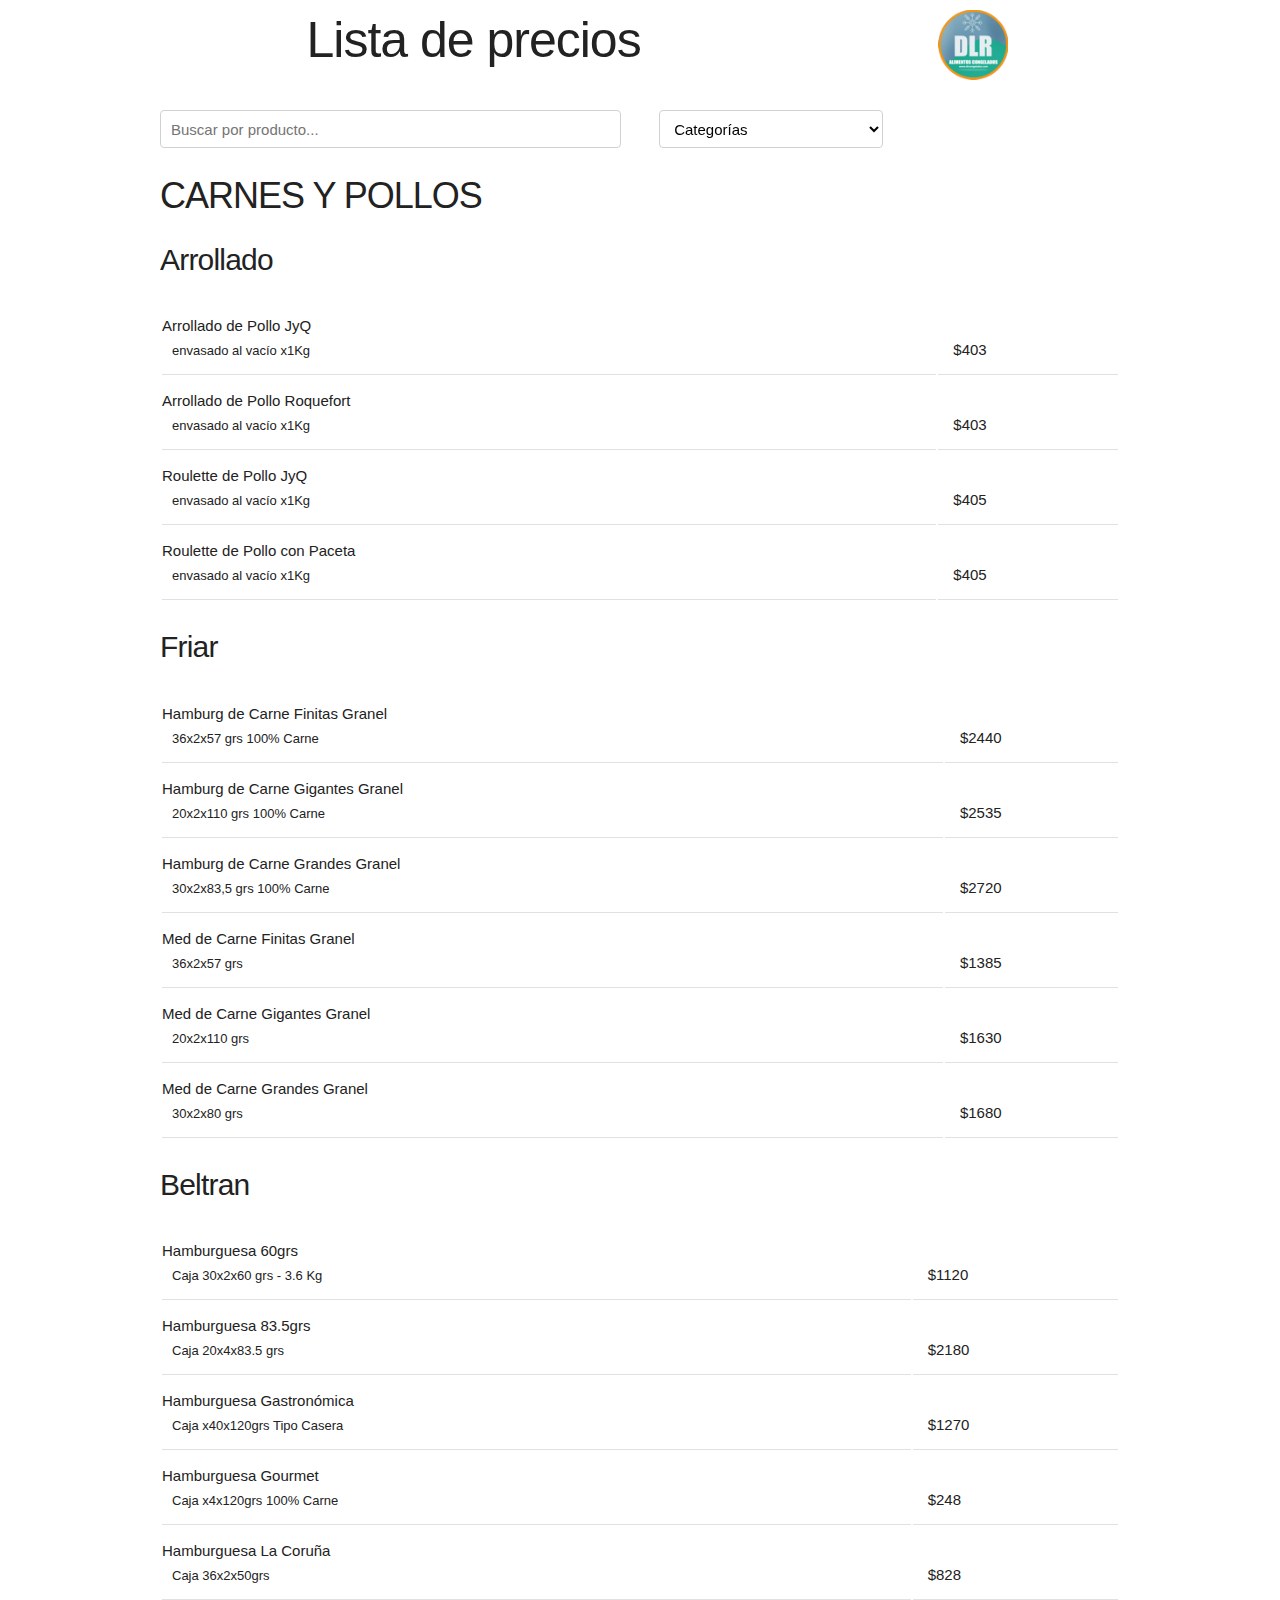
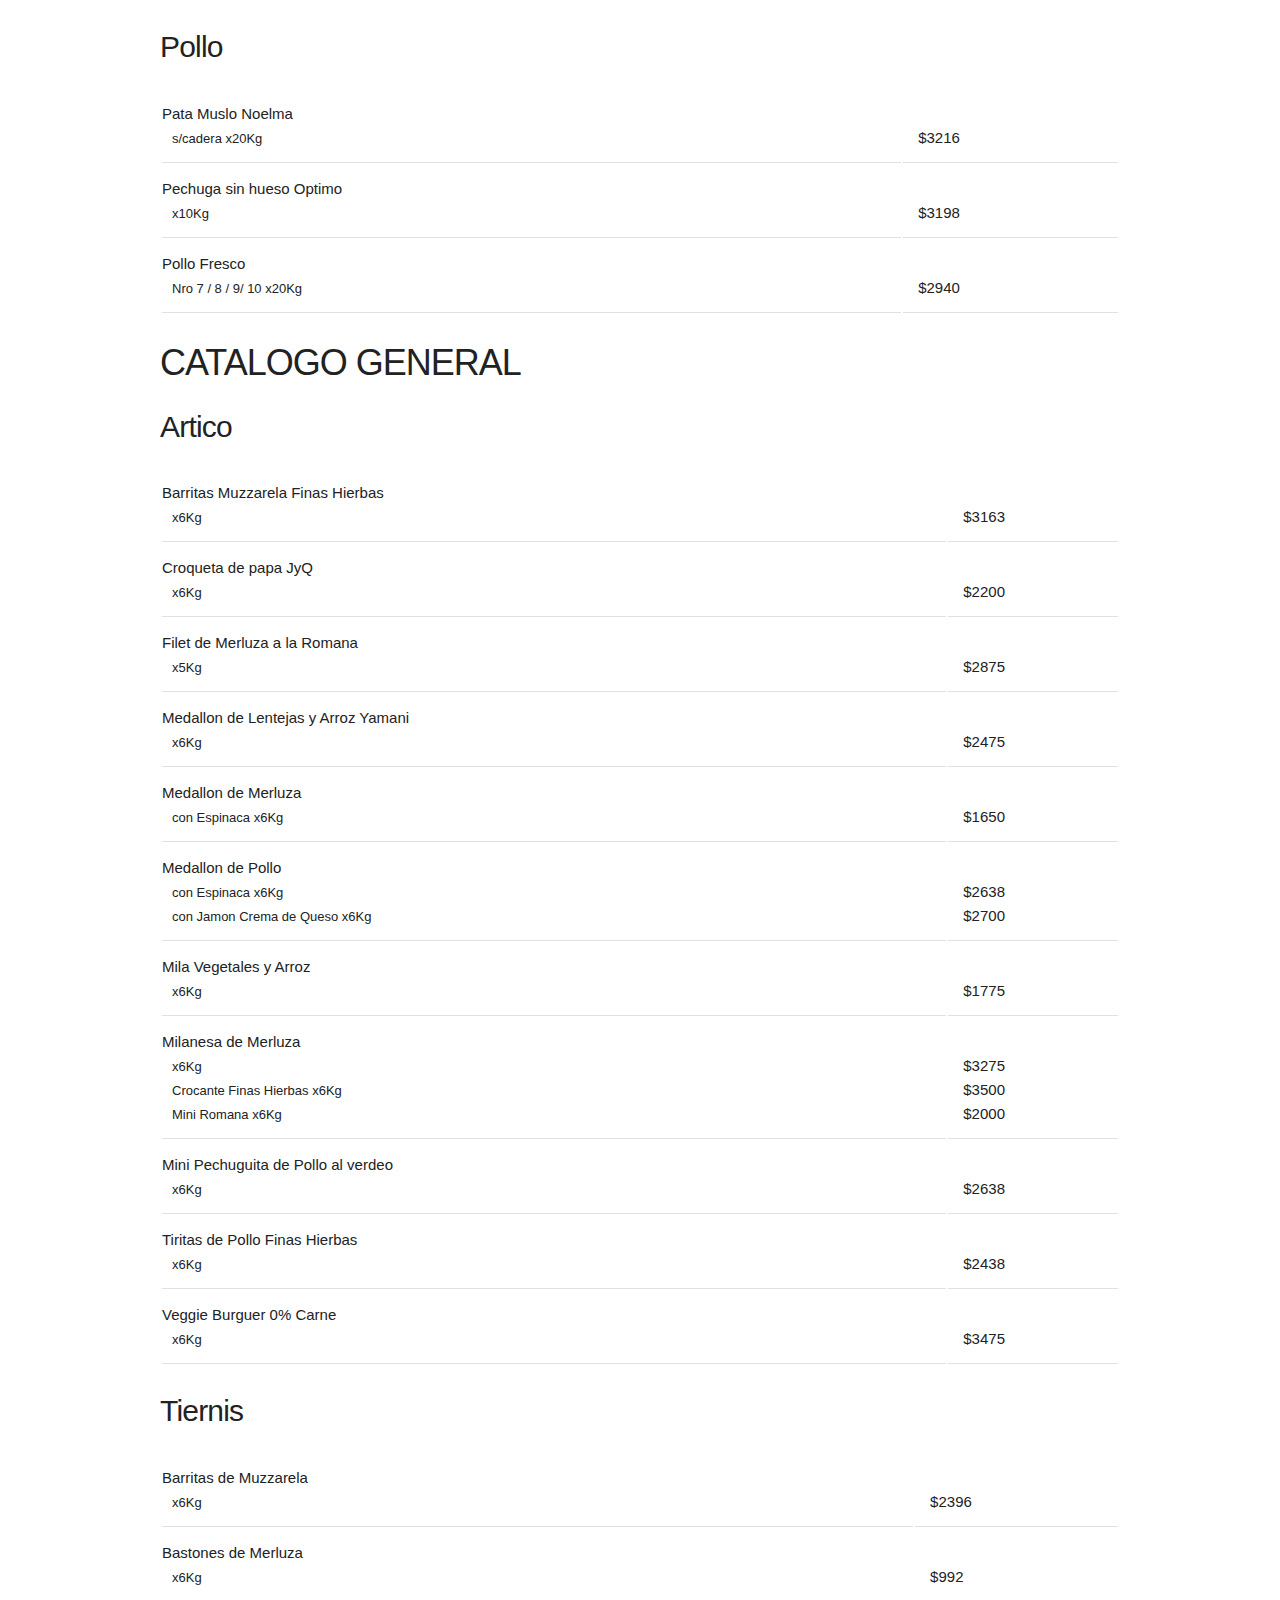
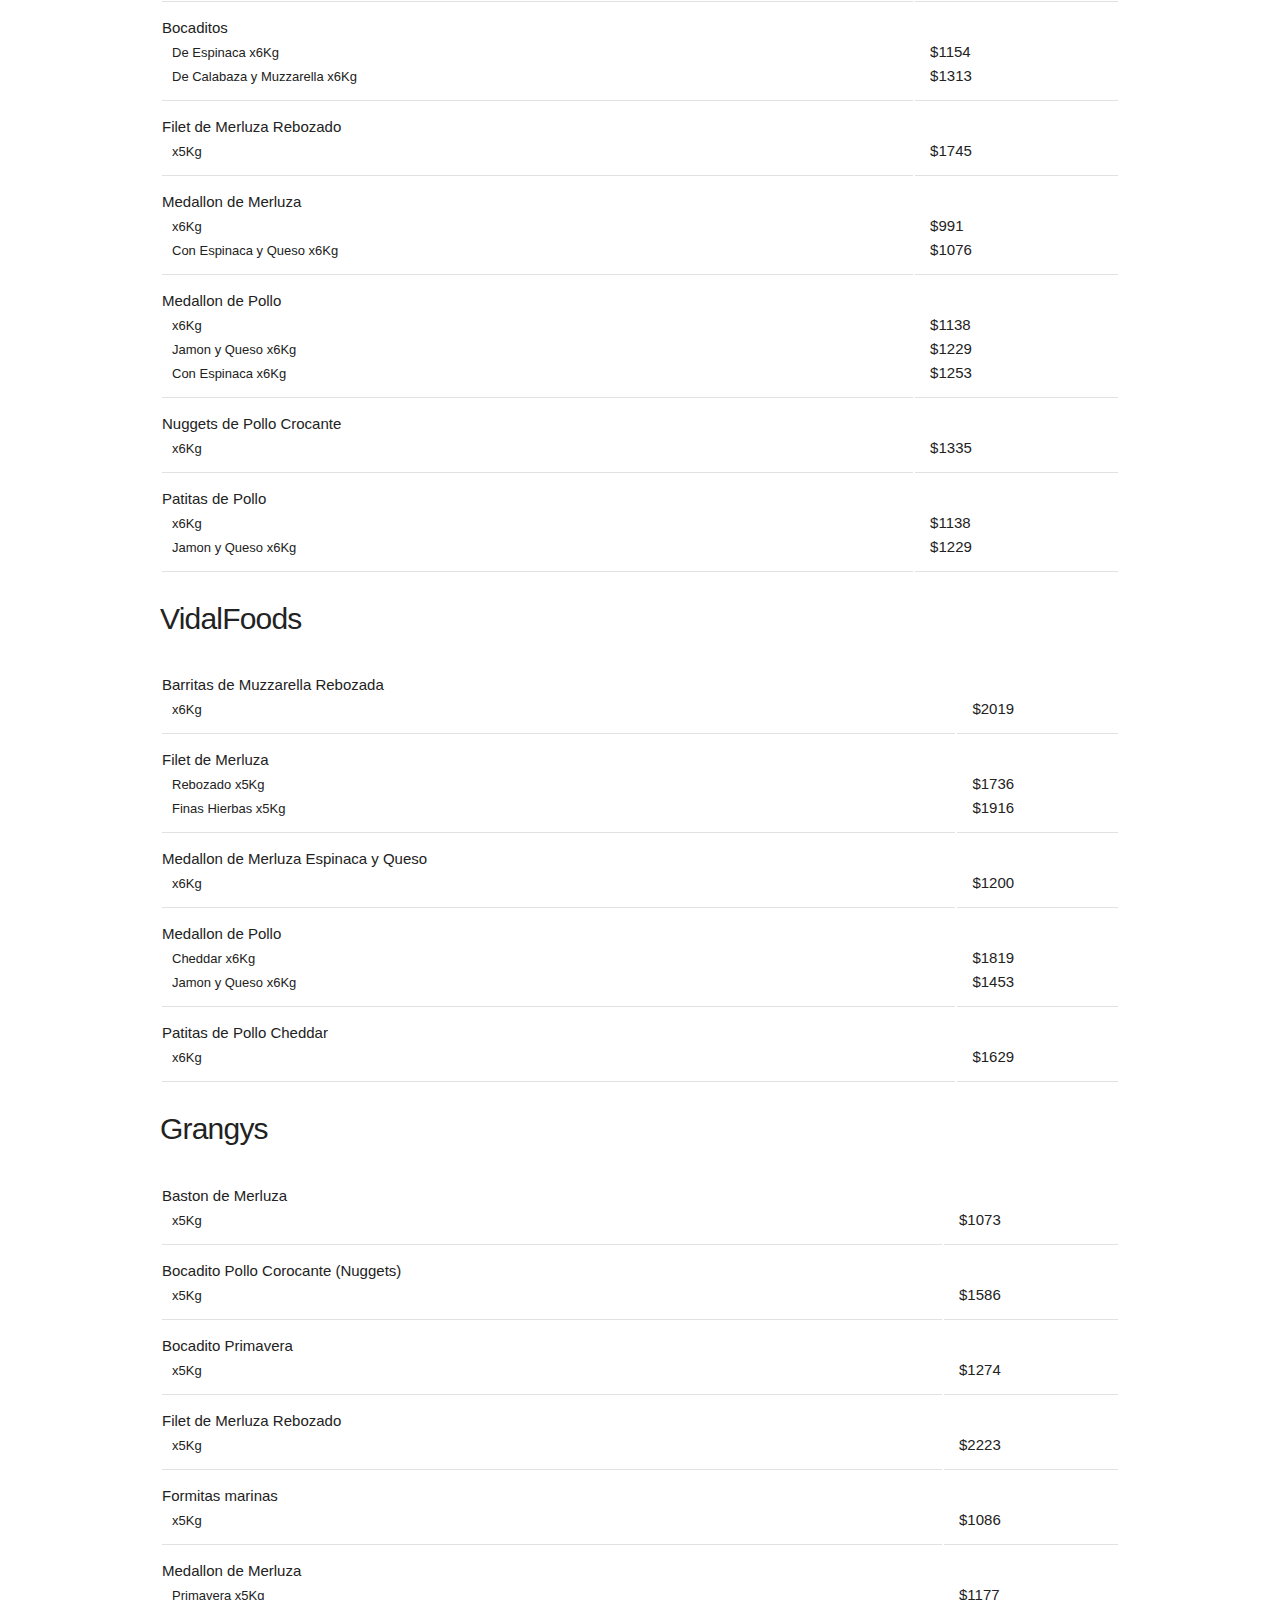
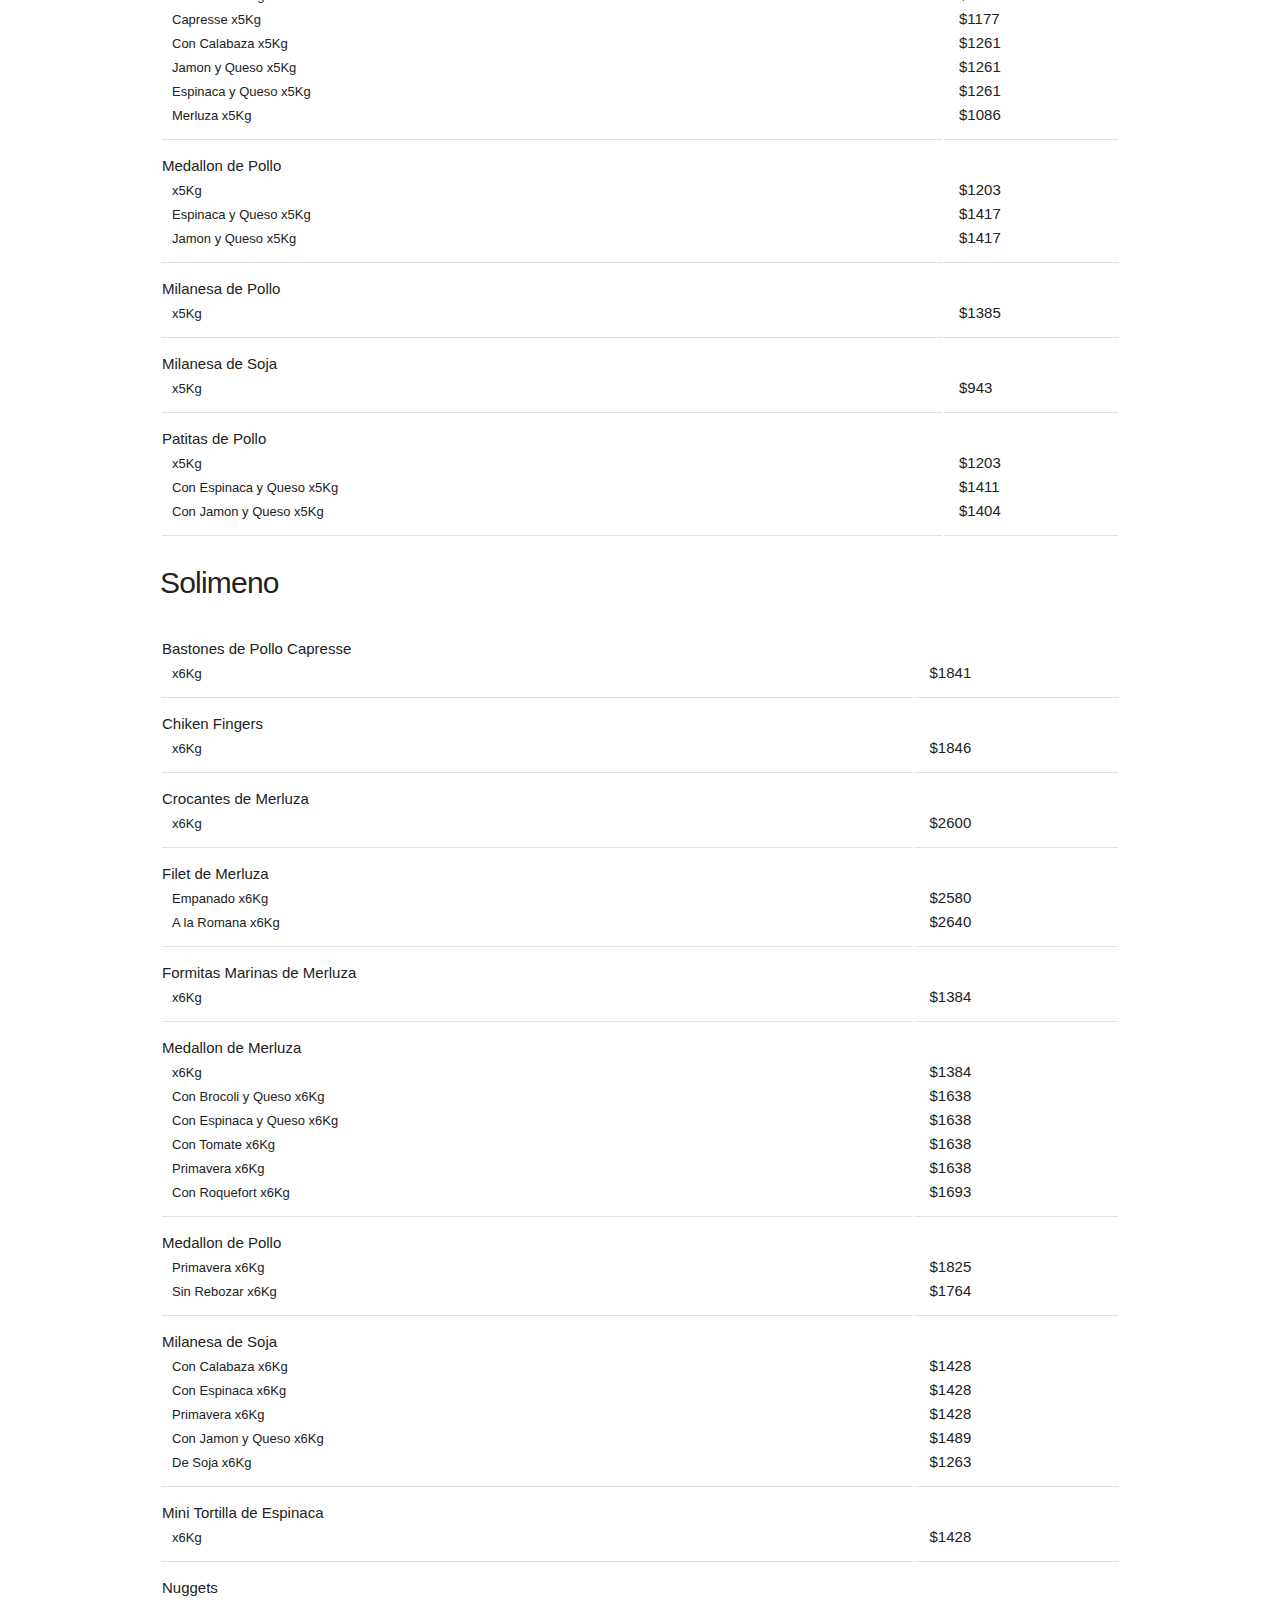
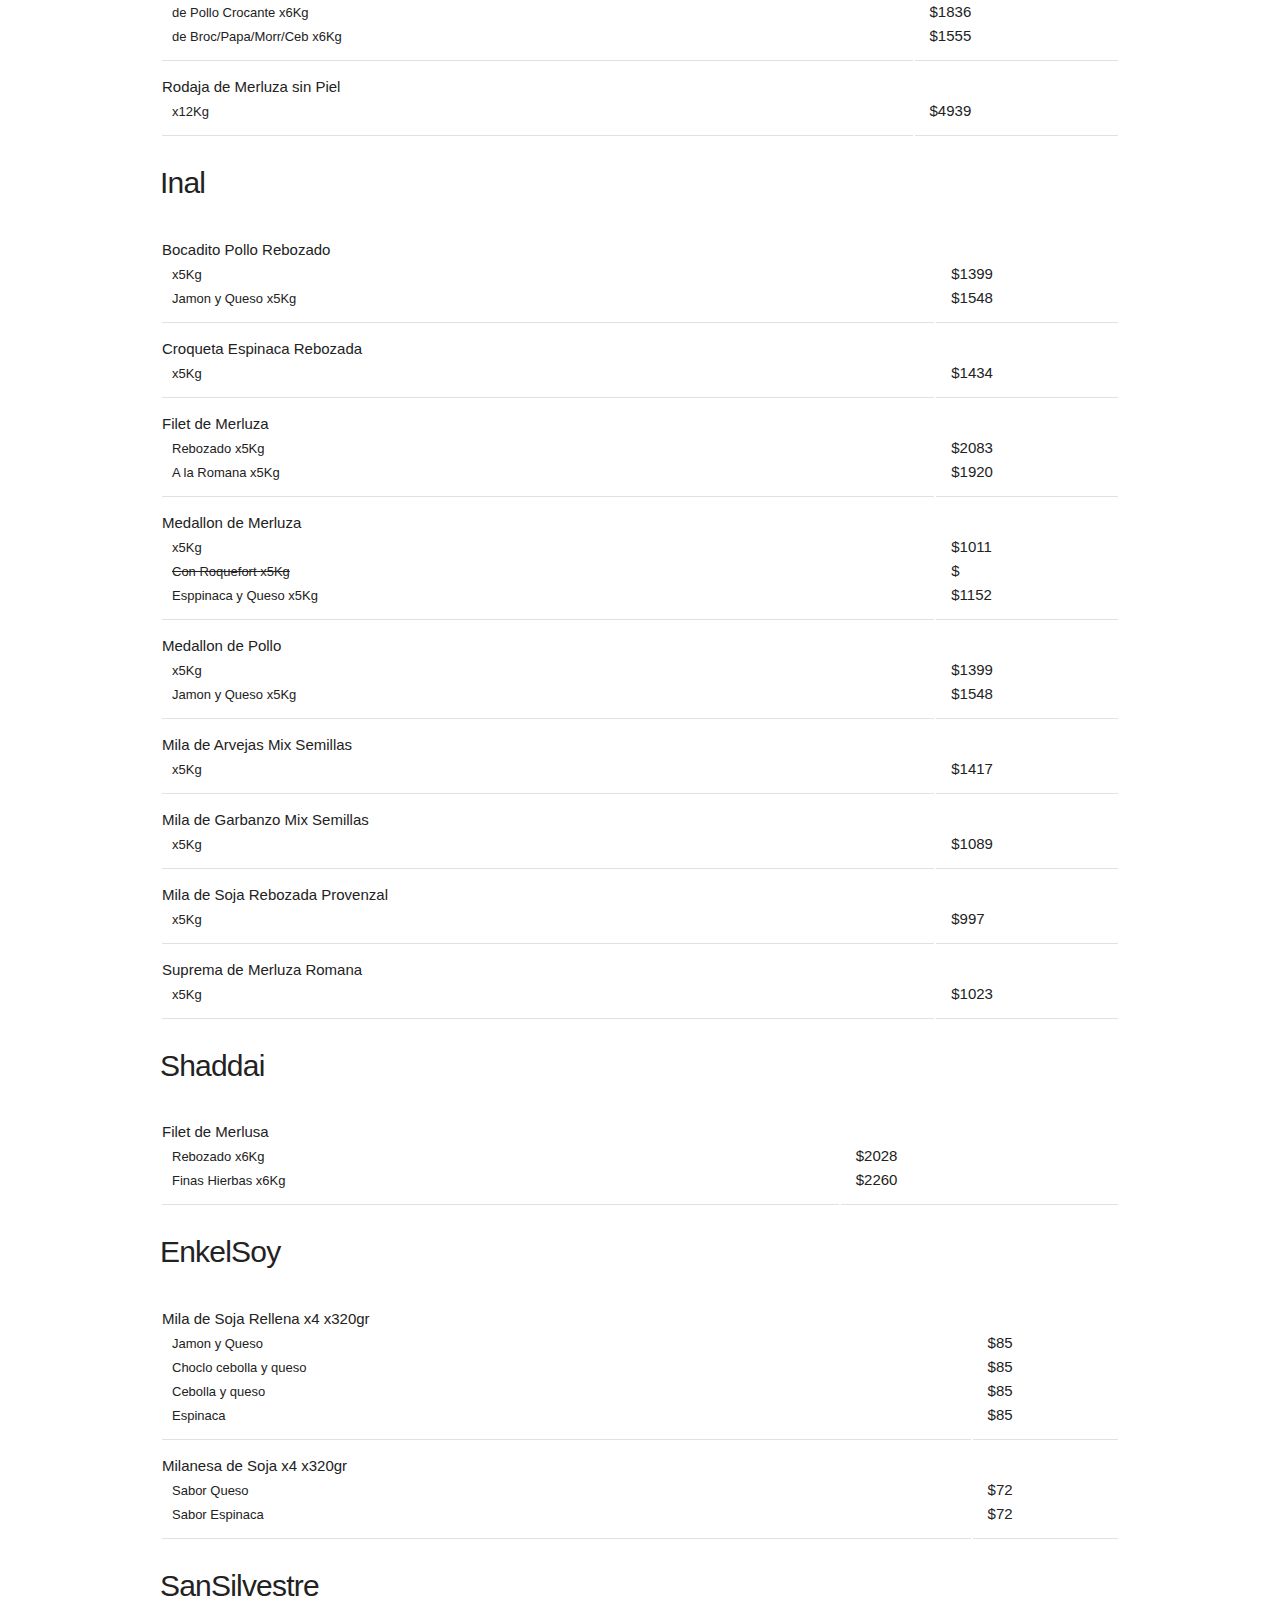
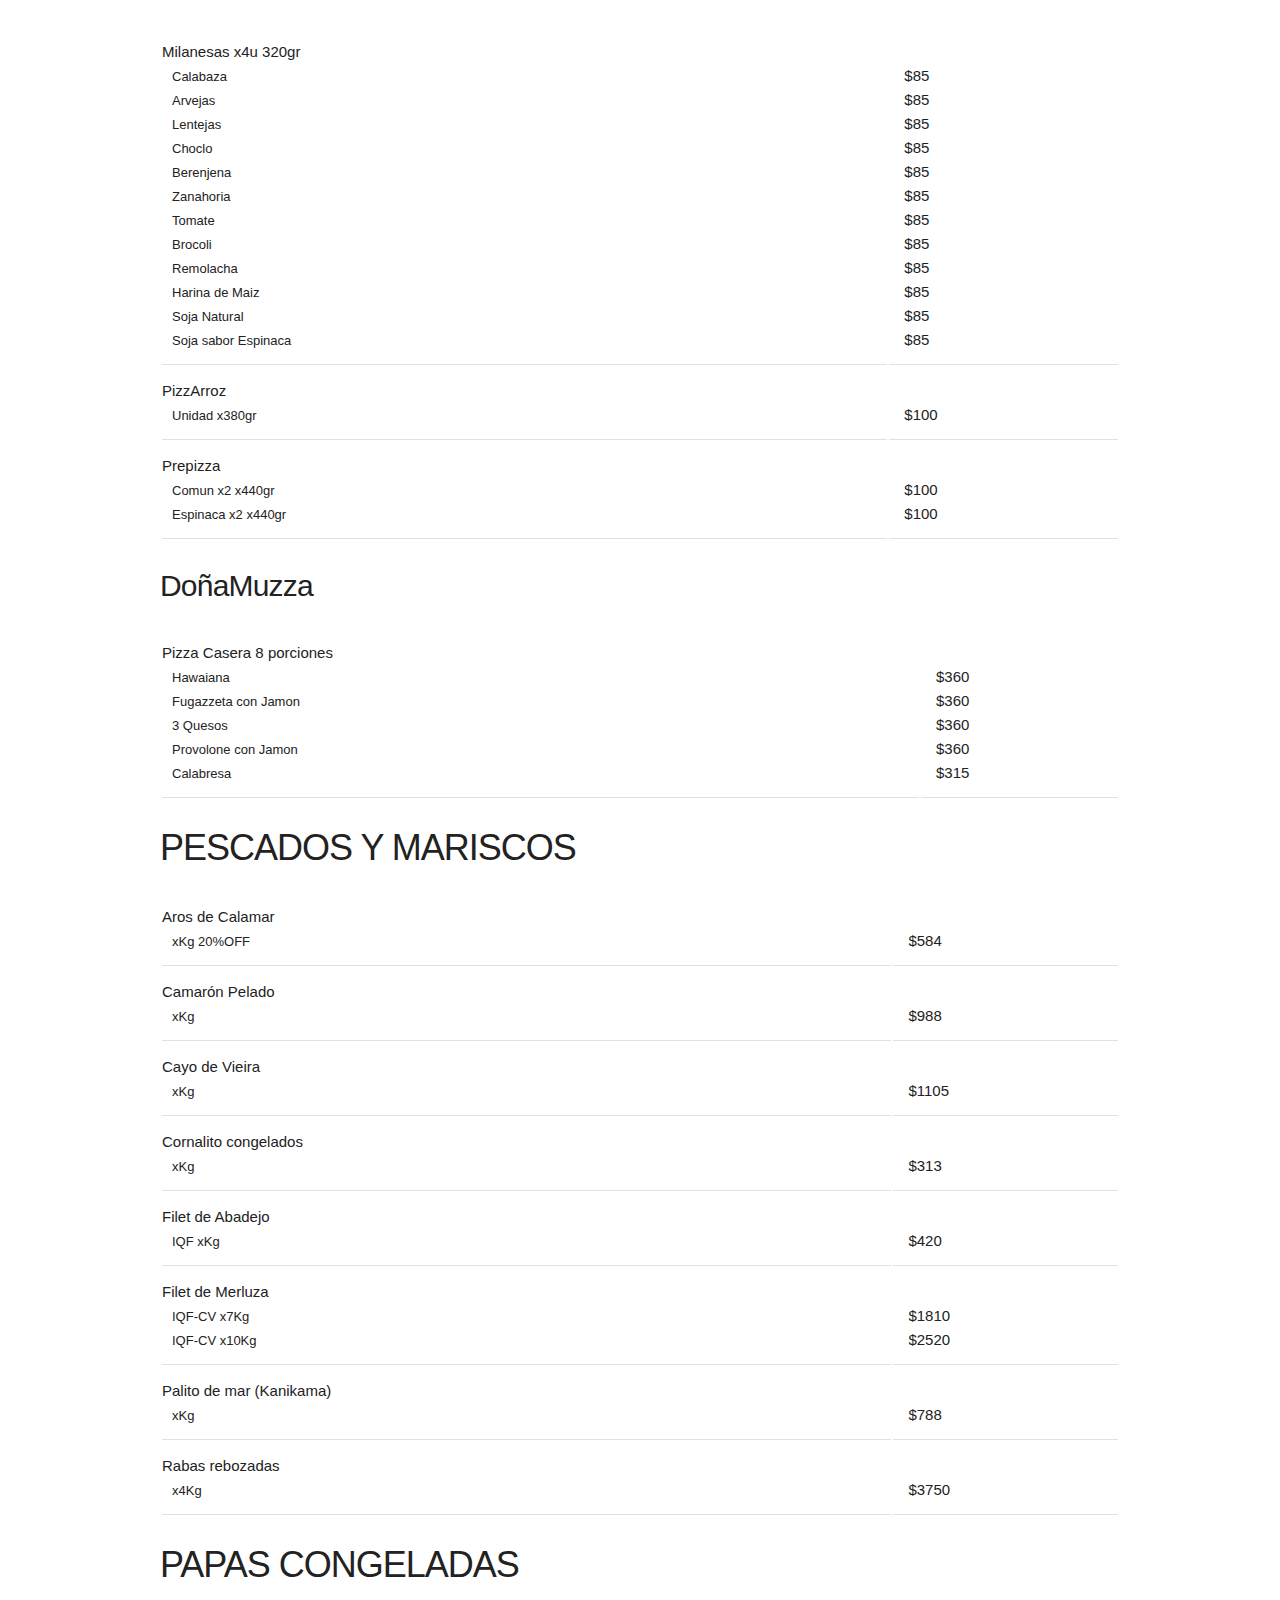
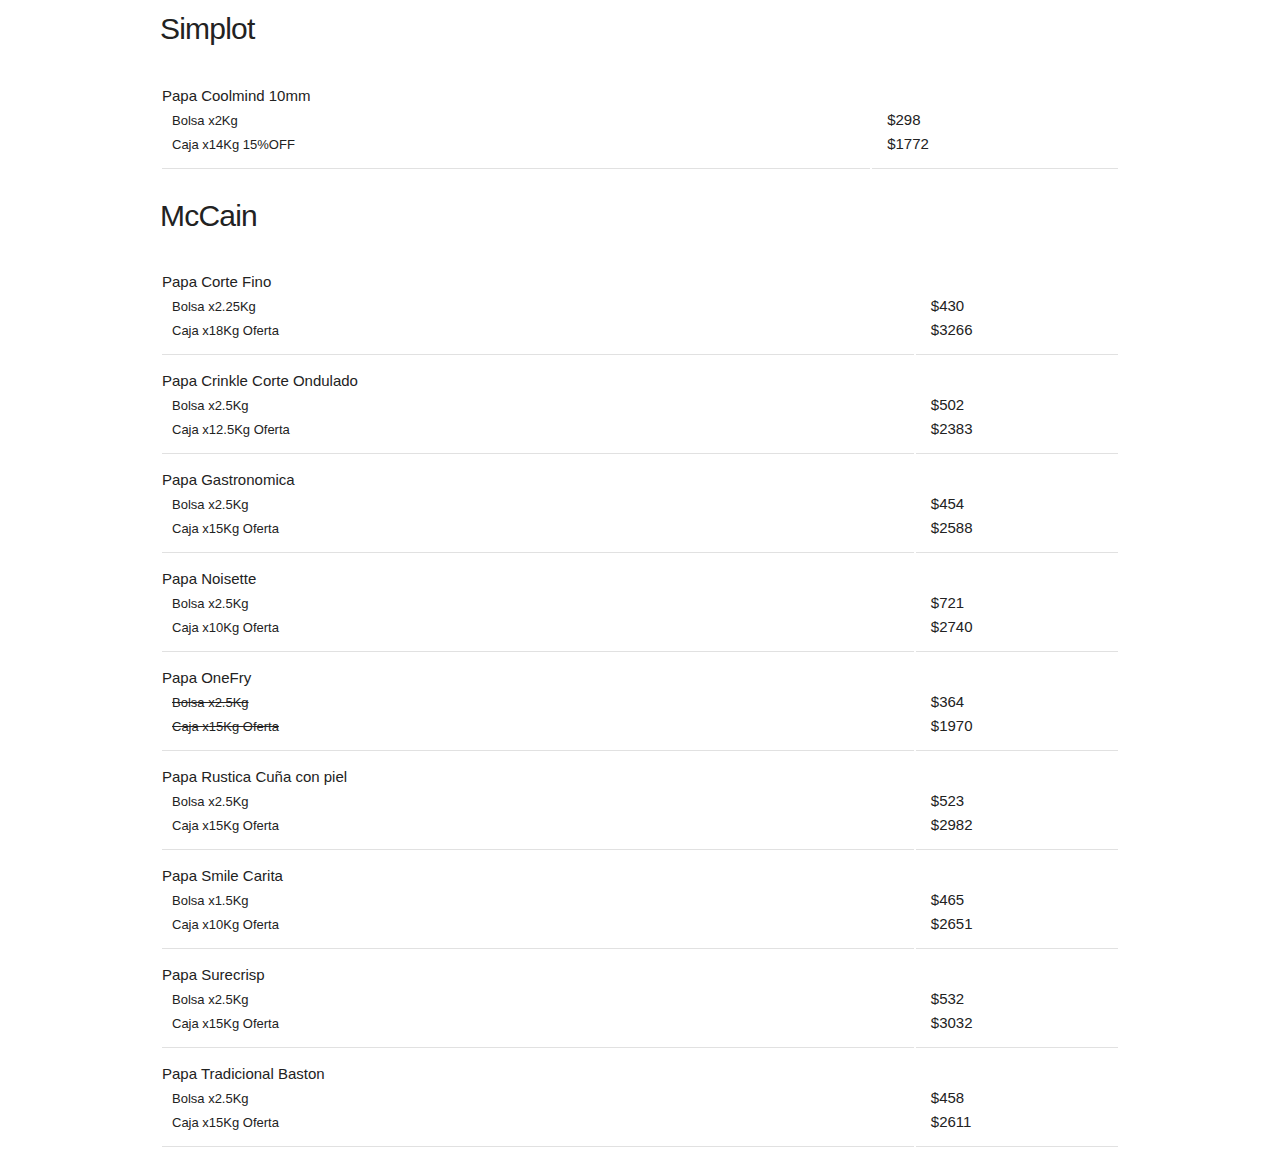
<file: index.html>
<!DOCTYPE html>
<html lang="en">

<head>
    <meta charset="UTF-8">
    <meta name="viewport" content="width=device-width, initial-scale=1.0">
    <title>DLR Lista de Precios</title>
    <link rel="stylesheet" href="./css/normalize.min.css">
    <link rel="stylesheet" href="./css/skeleton.min.css">
    <link rel="stylesheet" href="./css/styles.css">
</head>

<body>
    <header class="container header">
        <div class="row">
            <div class="eight columns fb-center">
                <h1>Lista de precios</h1>
            </div>
            <div class="four columns fb-center">
                <img class="logo" src="./assets/logo-chico.png" alt="logo">
            </div>
        </div>
    </header>
    <section class="filters container">
        <div class="row">
            <div class="six columns">
                <input class="search u-full-width" type="text" name="search" id="search" placeholder="Buscar por producto...">
            </div>
            <div class="six columns">
                <select class="categories-select" name="categories" id="categories-select">
                </select>
            </div>
        </div>



    </section>

    <section class="products-container container">

    </section>

    <section class="messages container">
        <div class="messages-box" hidden>
            <p>No hay resultados para mostrar.</p>
        </div>
    </section>


    <script src="./js/app.js" type="module"></script>
</body>

</html>
</file>
<file: css/styles.css>
body {
  font-family: -apple-system, BlinkMacSystemFont, "Segoe UI", "Roboto", "Oxygen",
    "Ubuntu", "Cantarell", "Fira Sans", "Droid Sans", "Helvetica Neue",
    sans-serif;
  -webkit-font-smoothing: antialiased;
  -moz-osx-font-smoothing: grayscale;
}

/* Utilities */
.fb-center {
  text-align: center;
}

/* Header */
.header {
  margin-top: 1rem;
}

.logo {
  width: 7rem;
}

/* Filters */
section.filters {
  margin-top: 2rem;
  position: -webkit-sticky;
  position: sticky;
  top: 0px;
  z-index: 100;
}

.search {
  width: 100%;
}

@media (max-width: 400px) {
  .search {
    width: 130%;
  }
}
@media (max-width: 400px) {
  .categories-select {
    font-size: 15px;
    max-width: 12rem;
    margin-left: 5rem;
  }
}
@media (max-width: 400px) {
  .six.columns {
    width: 48%;
  }
}

/* Product List */
section.products-container {
  margin-top: 1rem;
}

td span {
  font-size: small;
  padding-left: 1rem;
}

.no-stock,
.discount-price {
  text-decoration: line-through;
}

.messages-box {
  margin: 10rem auto 0 auto;
  text-align: center;
  color: gray;
}
</file>
